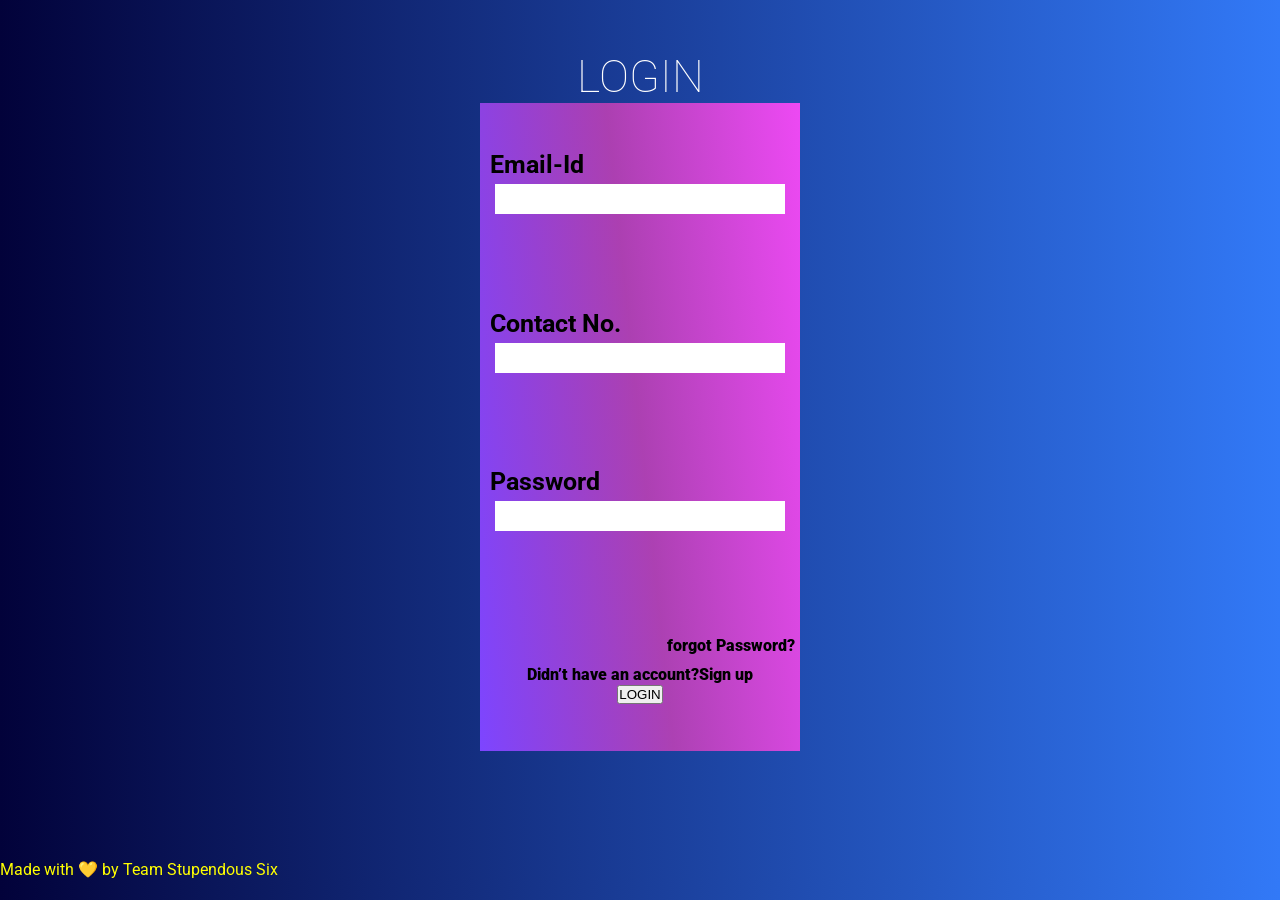
<file: login.html>
<!DOCTYPE html>
<html lang="en">

<head>
    <meta charset="UTF-8">
    <meta http-equiv="X-UA-Compatible" content="IE=edge">
    <meta name="viewport" content="width=device-width, initial-scale=1.0">
    <title>Sign IN</title>
    <style>@import url('https://fonts.googleapis.com/css2?family=Roboto:wght@300&display=swap');
        * {
          margin: 0;
          padding: 0;
        }
        body {
          height: 100%;
          width: 100%;
          background: linear-gradient(to right, #02023a, #3279f7);
          color: white;
          font-family: 'Roboto', sans-serif;
        }
        html {
          scroll-behavior: smooth;
        }
        html::-webkit-scrollbar {
          display: none;
        }
        .main_Heading{
            font-size: 45px;
            font-weight: 100;
        }
        .contain {
            width: 320px;
            margin: auto;
            height: 90vh;
            margin-top: 50px;
        }
        .main {
          /* border: 2px solid black; */
          color: black;
          background: linear-gradient(84deg,#7d45ff,#da41bac2, #ed49f3);
          height: 80%;
          display: flex;
          flex-direction: column;
          justify-content: space-around;
          align-items: flex-start;
          font-weight: bold;
        }
        .main label {
          font-size: 25px;
          margin-left: 10px;
        }
        .input_data{
            width: 290px;
            margin: 5px 0px 0px 15px;
            height: 30px;
            outline-style: none;
            border: none;
        }
        .btn_sign_up{
            width: 100%;
            text-align: center;
        }
        .btn_sign_up a{
            text-decoration: none;
            /* font-size: 20px; */
            color: black;
            font-weight: bolder;
            
        }
        .btn_sign_up a:hover{
            color: blue;
        }
        .btn{
            height: 50px;
            width: 180px;
            /* border: 2px solid black; */
            border-radius: 20px;
            outline: none;
            border: none;
            margin: 10px 0px 10px 0px;
            background: linear-gradient(-45deg, red,blue);
            font-size: 25px;
            color: white;
        }
        .btn_sign_up p{
            font-size: 16px;
            font-weight:bolder;
        }
        .forgot{
            text-align: end;
            
        }
        .forgot p{
            margin: 10px 5px 10px 0px;
        }
         </style>
</head>

<body>
    <div class="contain">
        <div class="btn_sign_up">

            <h1 class="main_Heading">LOGIN</h1>
        </div>
        <div class="main">
            <div id="input_no2">
                <div><label for="email">Email-Id</label></div>
                <input type="email" class="input_data" name="email" id="email"  >
            </div>
            <div id="input_no3">
                <div><label for="phone">Contact No.</label></div>
                <input type="Text" class="input_data" name="phone" id="phone"  >
            </div>
            <div id="input_no4">
                <div><label for="pass">Password</label></div>
                <input type="password" class="input_data" name="pass" id="pass" >
            </div>
            <div class="btn_sign_up">
                <div class="forgot">
                    <p>forgot Password?</p>
                </div>
                <p>Didn’t have an account?<a href="SIGN.HTML">Sign up</a></p>                </p>
                <form action="">
                   
                    <button type="submit" class="hero red-btn">LOGIN</button>
                </form>
            </div>
        </div>
    </div>
    <p style="
    color: yellow;
">Made with 💛 by Team Stupendous Six</p>
        </section>
</body>

</html>
</file>
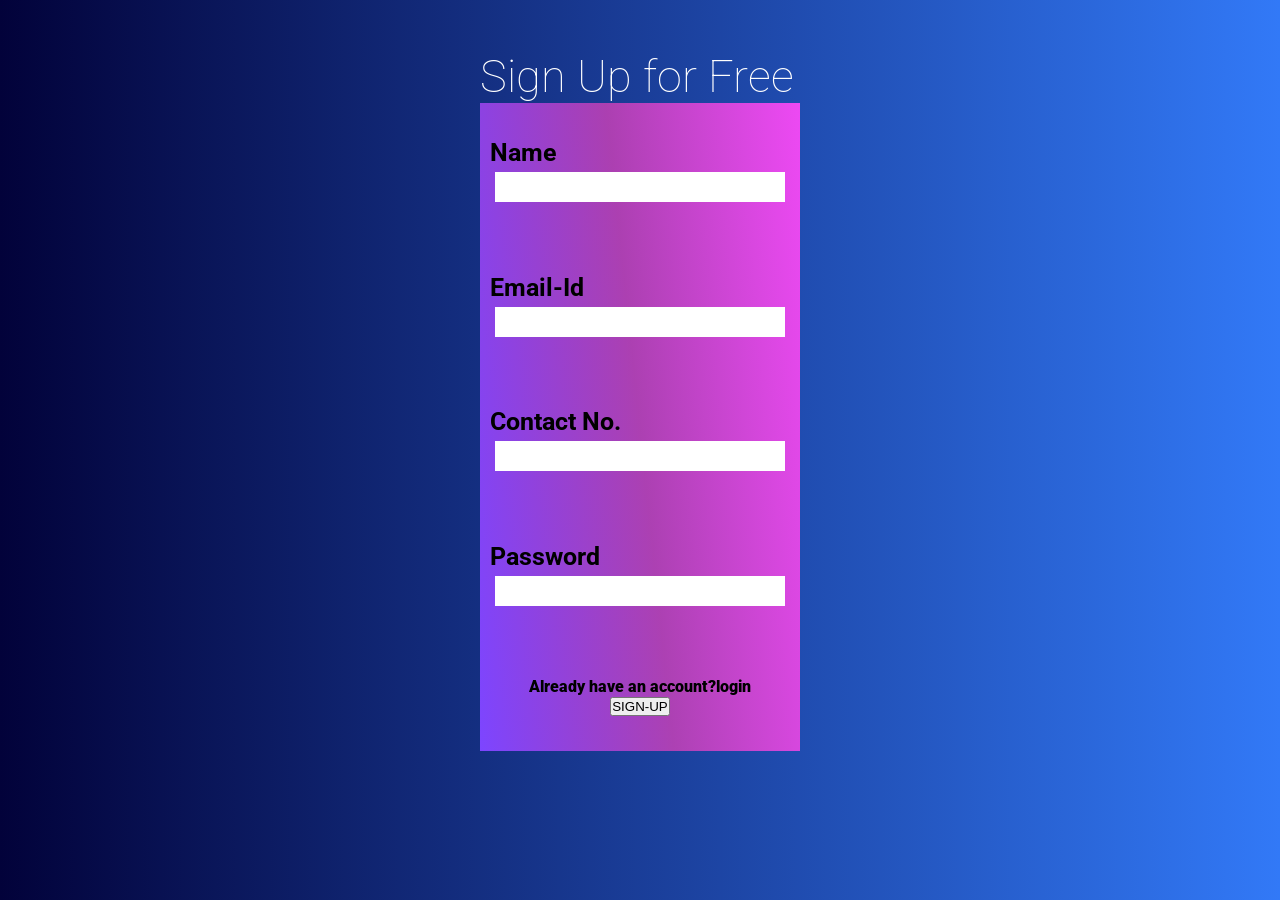
<file: SIGN.HTML>
<!DOCTYPE html>
<html lang="en">

<head>
    <meta charset="UTF-8">
    <meta http-equiv="X-UA-Compatible" content="IE=edge">
    <meta name="viewport" content="width=device-width, initial-scale=1.0">
    <title>Sign IN</title>
    <style>@import url('https://fonts.googleapis.com/css2?family=Roboto:wght@300&display=swap');
        * {
          margin: 0;
          padding: 0;
        }
        body {
          height: 100%;
          width: 100%;
          background: linear-gradient(to right, #02023a, #3279f7);
          color: white;
          font-family: 'Roboto', sans-serif;
        }
        html {
          scroll-behavior: smooth;
        }
        html::-webkit-scrollbar {
          display: none;
        }
        .main_Heading{
            font-size: 45px;
            font-weight: 100;
        }
        .contain {
            width: 320px;
            margin: auto;
            height: 90vh;
            margin-top: 50px;
        }
        .main {
          /* border: 2px solid black; */
          color: black;
          background: linear-gradient(84deg,#7d45ff,#da41bac2, #ed49f3);
          height: 80%;
          display: flex;
          flex-direction: column;
          justify-content: space-around;
          align-items: flex-start;
          font-weight: bold;
        }
        .main label {
          font-size: 25px;
          margin-left: 10px;
        }
        .input_data{
            width: 290px;
            margin: 5px 0px 0px 15px;
            height: 30px;
            outline-style: none;
            border: none;
        }
        .btn_sign_up{
            width: 100%;
            text-align: center;
        }
        .btn_sign_up a{
            text-decoration: none;
            /* font-size: 20px; */
            color: black;
            font-weight: bolder;
            
        }
        .btn_sign_up a:hover{
            color: blue;
        }
        .btn{
            height: 50px;
            width: 180px;
            /* border: 2px solid black; */
            border-radius: 20px;
            outline: none;
            border: none;
            margin: 10px 0px 10px 0px;
            background: linear-gradient(-45deg, red,blue);
            font-size: 25px;
            color: white;
        }
        .btn_sign_up p{
            font-size: 16px;
            font-weight:bolder;
        }
        
         </style>
</head>

<body>
    <div class="contain">
        <h1 class="main_Heading">Sign Up for Free</h1>
        <div class="main">
            <div id="input_no1">

                <div> <label for="name">Name</label></div>
                <input type="text" class="input_data" name="name" id="name"  >
            </div>
            <div id="input_no2">

                <div><label for="email">Email-Id</label></div>
                <input type="email" class="input_data" name="email" id="email"  >
            </div>
            <div id="input_no3">
                <div><label for="phone">Contact No.</label></div>
                <input type="Text" class="input_data" name="phone" id="phone"  >
            </div>
            <div id="input_no4">
                <div><label for="pass">Password</label></div>
                <input type="password" class="input_data" name="pass" id="pass" >
            </div>
            <div class="btn_sign_up">
                <p>Already have an account?<a href="login.html">login</a></p>
                <!-- <button class="btn">SIGN UP</button> -->
                <form action="">
                <button type="submit" class="hero red-btn">SIGN-UP</button>
            </form>
            </div>
        </div>
    </div>
</body>

</html>
</file>
